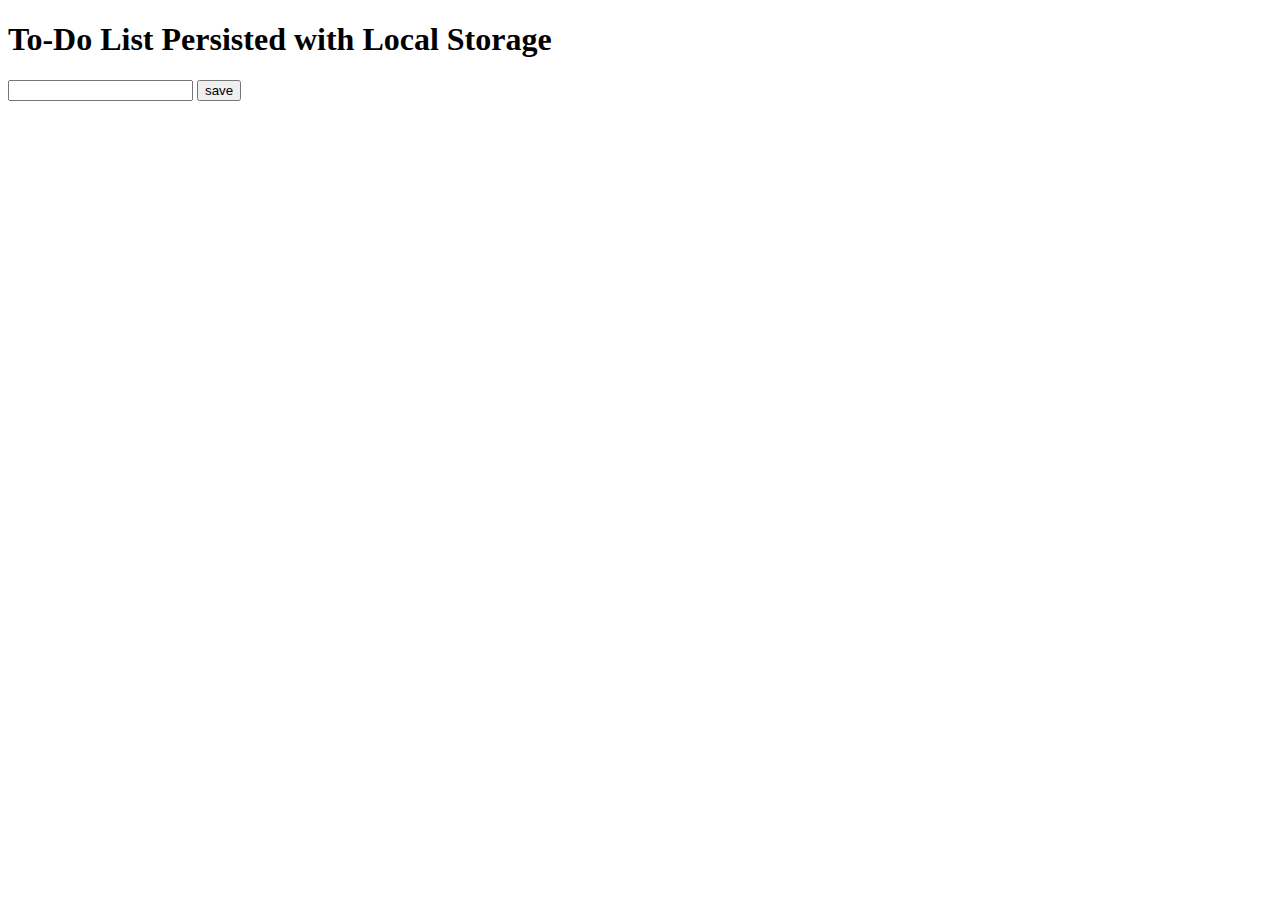
<file: assets/javascript/example.html>
<!DOCTYPE html>
<html lang="en-us">

<head>

  <meta charset="UTF-8">
  <title>Local Storage To-Do List</title>
</head>

<body>

  <h1>To-Do List Persisted with Local Storage</h1>

  <form>
    <input type="text">
    <input type="submit" value="save">
  </form>

  <div id="todo-list"></div>

  <script src="https://code.jquery.com/jquery-2.2.1.min.js"></script>
  <script type="text/javascript">
    var list = JSON.parse(localStorage.getItem("todolist"));

    // Checks to see if the todolist exists in localStorage and is an array currently
    // If not, set a local list variable to an empty array
    // Otherwise list is our current list of todos
    if (!Array.isArray(list)) {
      list = [];
    }

    function putOnPage() {

      $("#todo-list").empty(); // empties out the html

      var insideList = JSON.parse(localStorage.getItem("todolist"));

      // Checks to see if we have any todos in localStorage
      // If we do, set the local insideList variable to our todos
      // Otherwise set the local insideList variable to an empty array
      if (!Array.isArray(insideList)) {
        insideList = [];
      }

      // render our insideList todos to the page
      for (var i = 0; i < insideList.length; i++) {
        var p = $("<p>").text(insideList[i]);
        var b = $("<button class='delete'>").text("x").attr("data-index", i);
        p.prepend(b);
        $("#todo-list").prepend(p);
      }
    }

    // render our todos on page load
    putOnPage();

    $(document).on("click", "button.delete", function() {
      var todolist = JSON.parse(localStorage.getItem("todolist"));
      var currentIndex = $(this).attr("data-index");

      // Deletes the item marked for deletion
      todolist.splice(currentIndex, 1);
      list = todolist;

      localStorage.setItem("todolist", JSON.stringify(todolist));

      putOnPage();
    });

    $("input[type='submit']").on("click", function(event) {
      event.preventDefault();
      // Setting the input value to a variable and then clearing the input
      var val = $("input[type='text']").val();
      $("input[type='text']").val("");

      // Adding our new todo to our local list variable and adding it to local storage
      list.push(val);
      localStorage.setItem("todolist", JSON.stringify(list));

      putOnPage();
    });
  </script>
</body>

</html>
</file>
